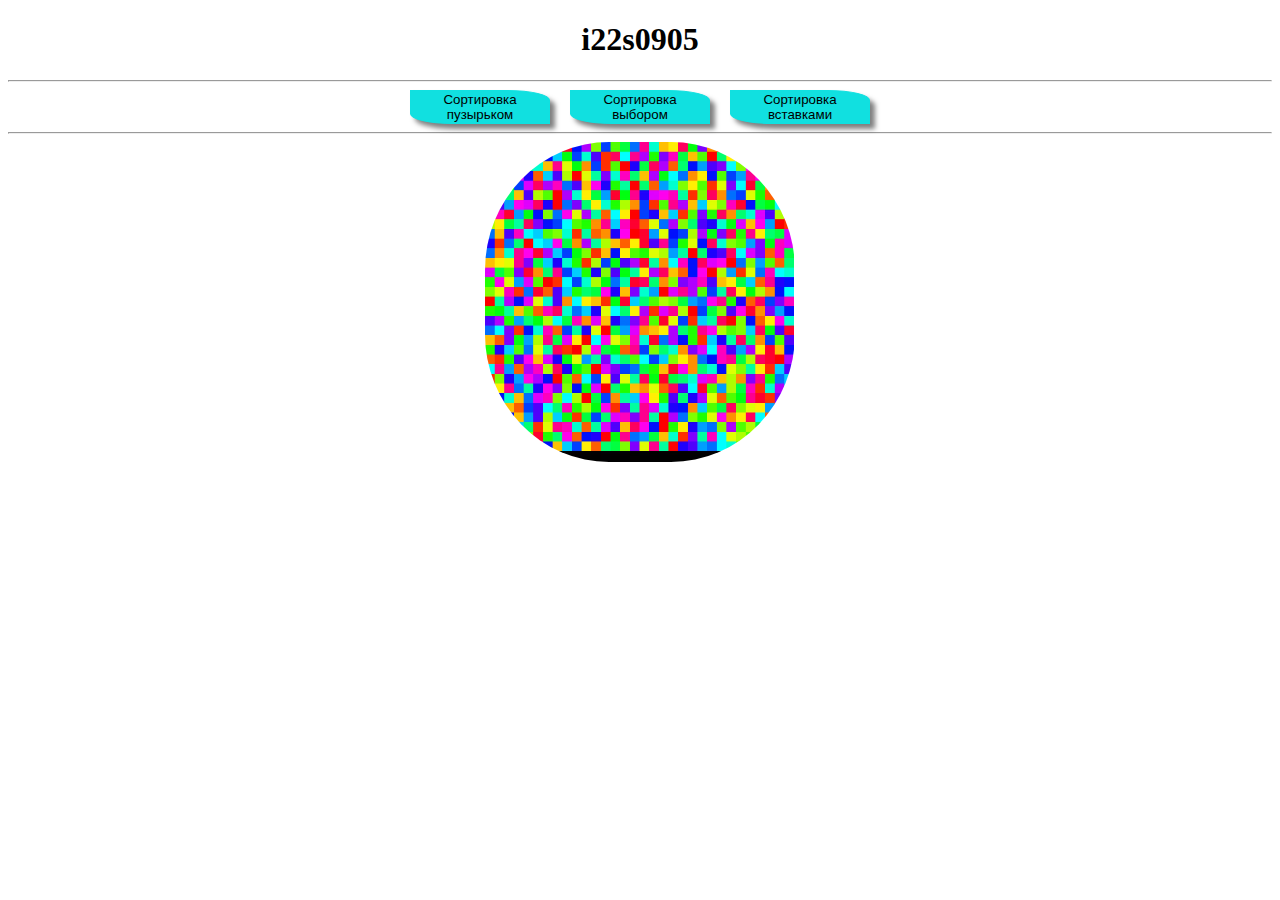
<file: Race1/index.html>
<!DOCTYPE html>
<html lang="en">
<head>
    <meta charset="UTF-8">
    <meta name="viewport" content="width=device-width, initial-scale=1.0">
    <link rel="stylesheet" href="style.css">
    <title>Document</title>
</head>
<body>
    <h1 style="text-align: center;">i22s0905</h1>
    <hr>

    <div class="button">
    <a href="./BubleSort/BubleSort.html"> <button class="ButtonStyle"> Сортировка пузырьком</button></a>
   <a href="./Choice/Сhoice.html"> <button class="ButtonStyle">Сортировка выбором</button></a>
   <a href="./Inserts/Inserts.html"><button class="ButtonStyle">Cортировка вставками</button></a> 
        </div>
        <hr>

       <center> <video class="Video" src="Tv-acces.mp4" autoplay></video></center>
        
</body>
</html>
</file>
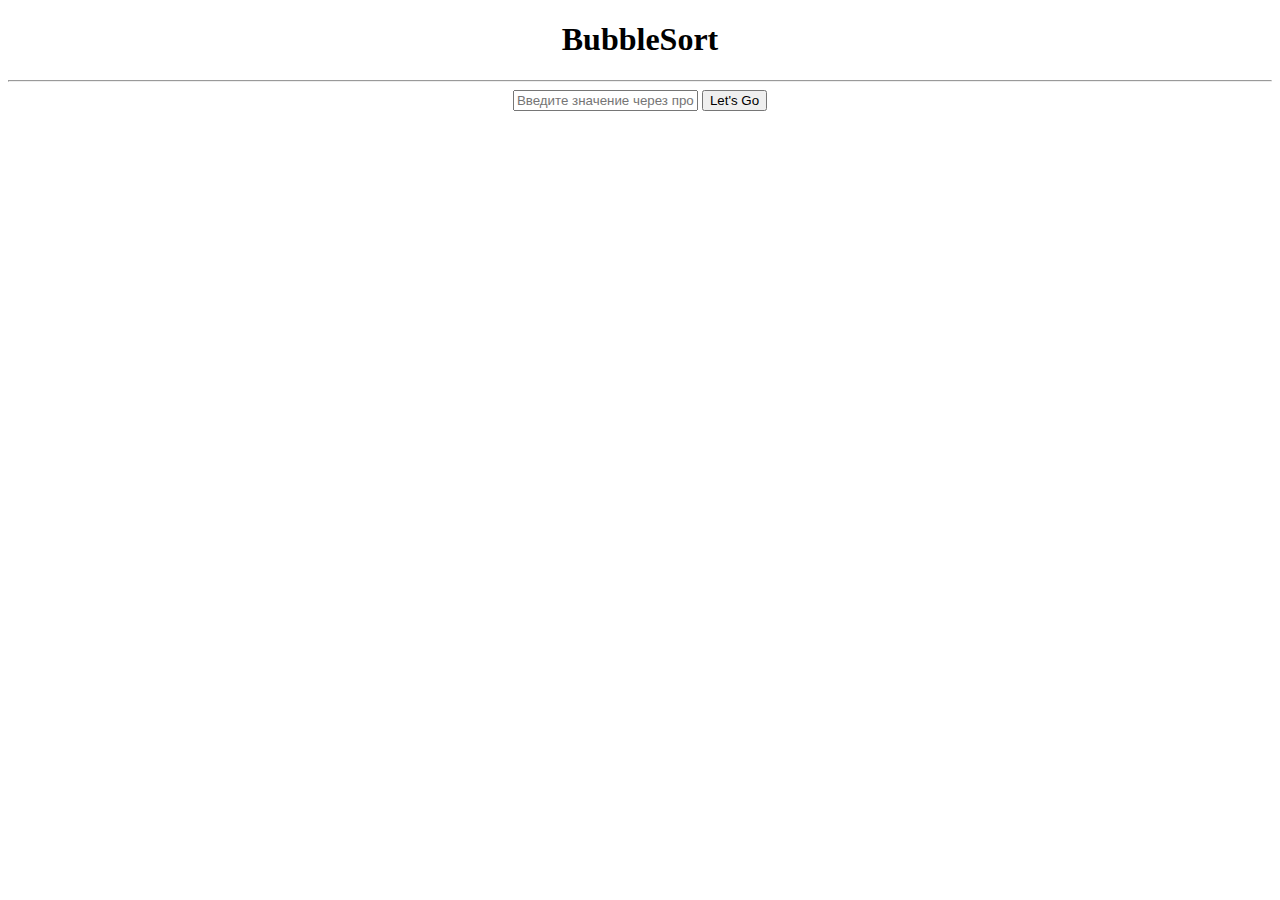
<file: Race1/BubleSort/BubleSort.html>
<!DOCTYPE html>
<html lang="en">
<head>
    <meta charset="UTF-8">
    <meta name="viewport" content="width=device-width, initial-scale=1.0">
    <title>Document</title>
</head>
<body>
    <h1 style="text-align: center;">BubbleSort</h1>
    <hr>

    <center> 
        <input type="text" id="inputArray" placeholder="Введите значение через пробле">
        <button onClick="sortArray()">Let's Go</button>
    </center>

   <script src="BubleSort.js"></script>
</html>
</file>
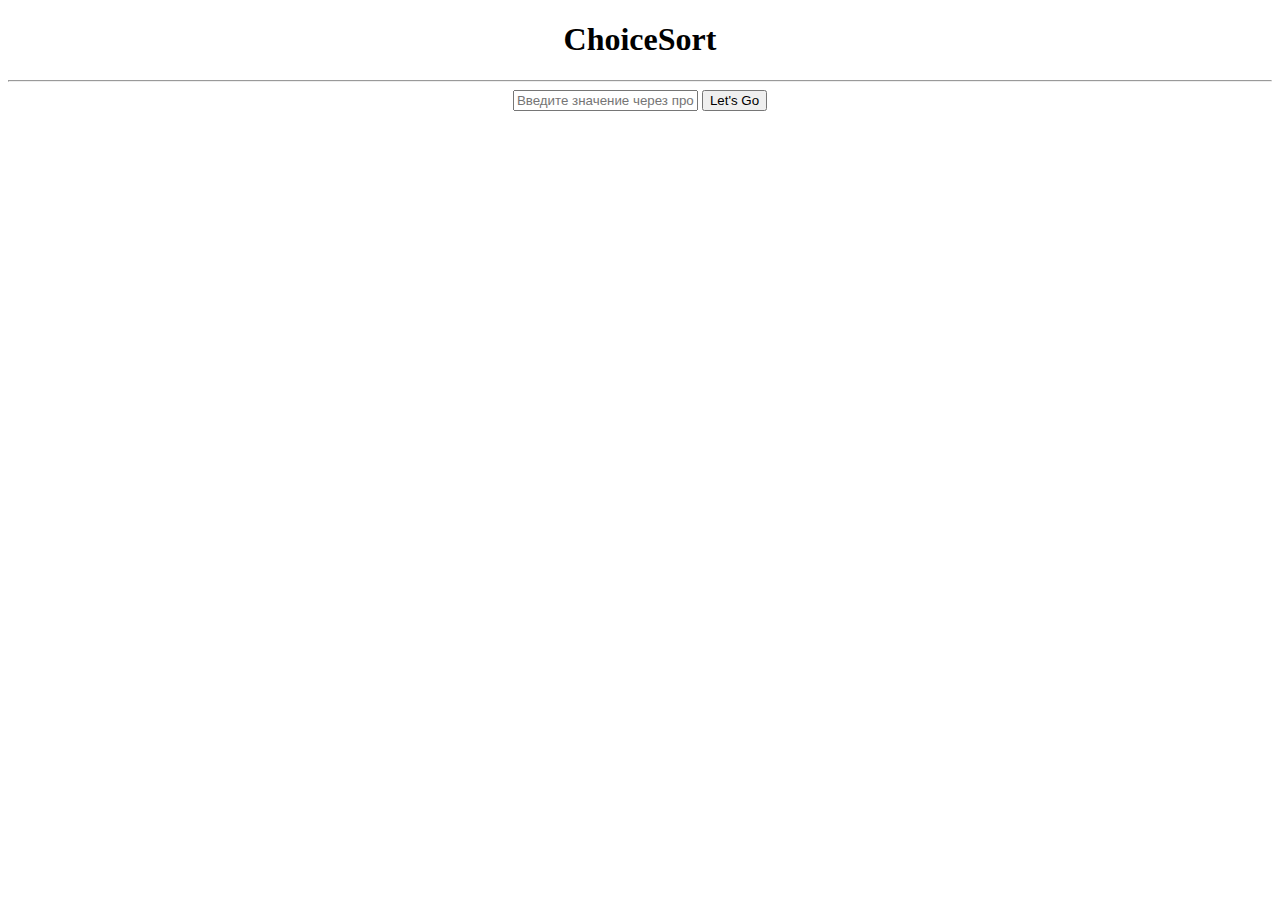
<file: Race1/Choice/Сhoice.html>
<!DOCTYPE html>
<html lang="en">
<head>
    <meta charset="UTF-8">
    <meta name="viewport" content="width=device-width, initial-scale=1.0">
    <title>Document</title>
</head>
<body>
    <h1 style="text-align: center;">ChoiceSort</h1>
    <hr>

    <center> 
        <input type="text" id="inputArray" placeholder="Введите значение через пробел">
        <button onClick="sortArray()">Let's Go</button>
    </center>

   <script src="Сhoice.js"></script>
</html>
</file>
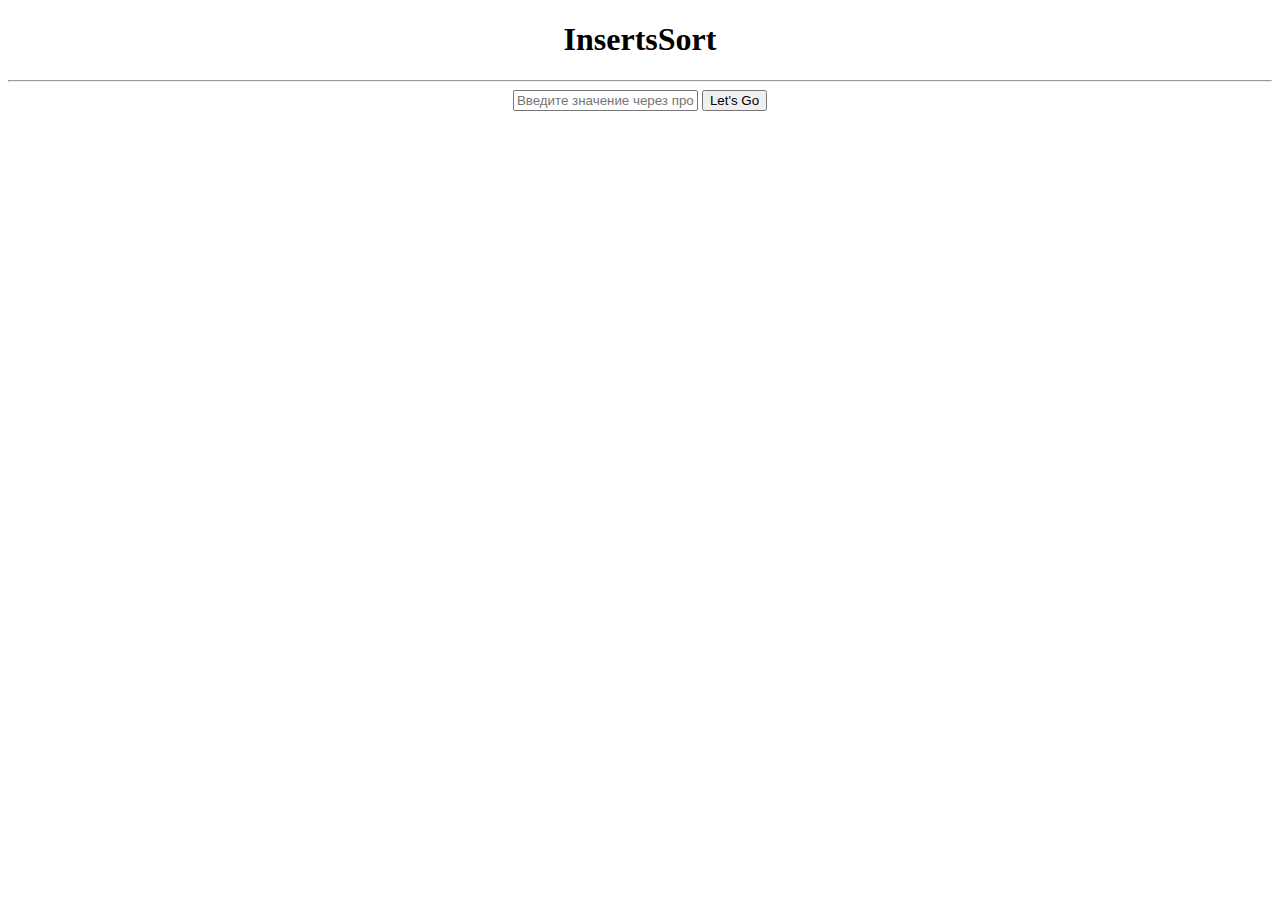
<file: Race1/Inserts/Inserts.html>
<!DOCTYPE html>
<html lang="en">
<head>
    <meta charset="UTF-8">
    <meta name="viewport" content="width=device-width, initial-scale=1.0">
    <title>Document</title>
</head>
<body>
    <h1 style="text-align: center;">InsertsSort</h1>
    <hr>

    <center> 
        <input type="text" id="inputArray" placeholder="Введите значение через пробел">
        <button onClick="sortArray()">Let's Go</button>
    </center>

   <script src="Inserts.js"></script>
</html>
</file>
<file: Race1/style.css>
.button{
    display: flex;
    justify-content: center;
    gap: 20px;
    
}

.ButtonStyle{
    background-color: rgb(17, 224, 224);
    width: 140px;
    border: 1px solid rgb(17, 224, 224);
    border-top-right-radius: 30%;
    border-bottom-left-radius: 30%;
    box-shadow: 5px 5px 5px 0px rgba(0, 0, 0, 0.5);
}
.Video{
    width: 310px;
    height: 320px;
    border-radius: 40%;
}
</file>
